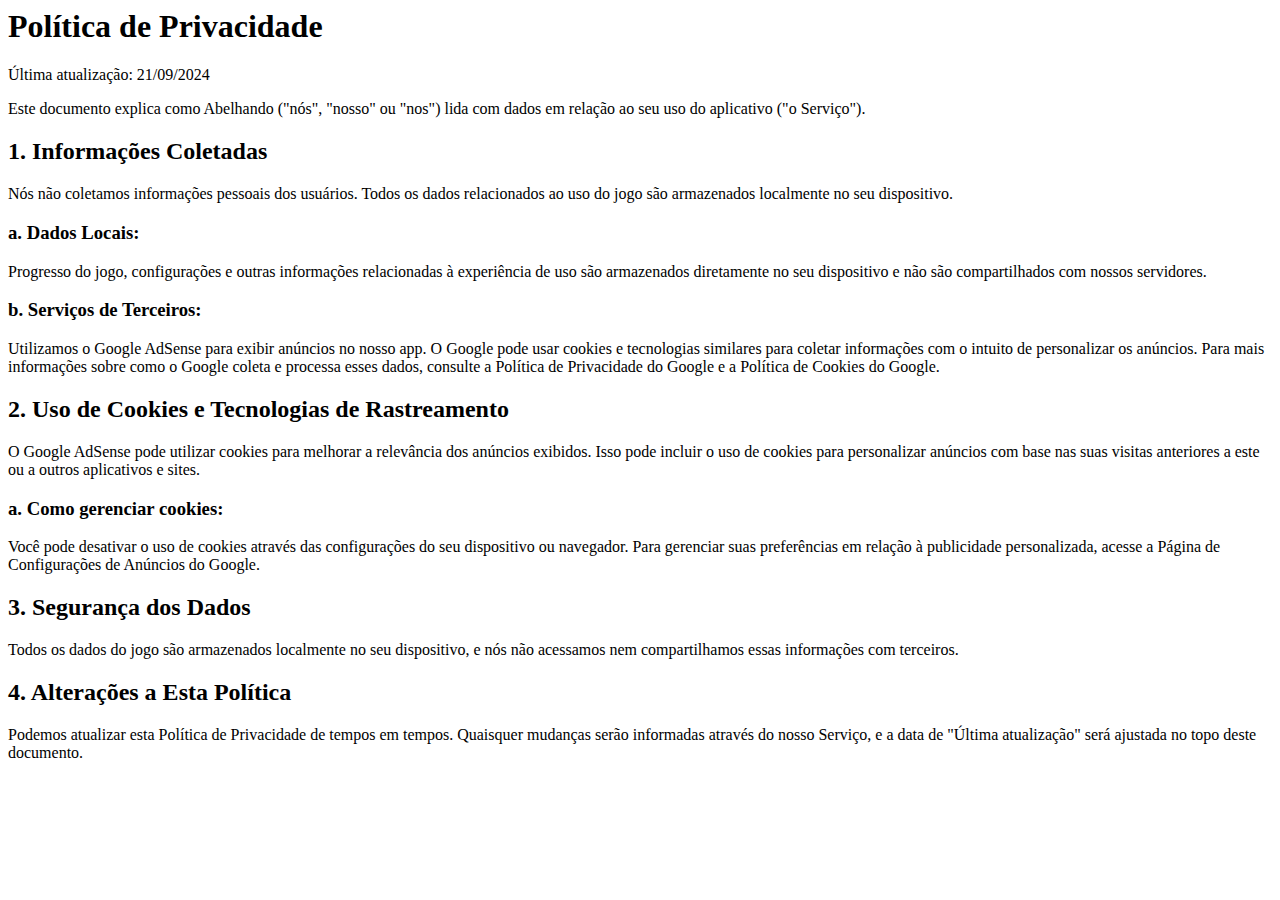
<file: privacy_policy.html>
<html>
  <head>
    <title>Política de Privacidade</title>
  </head>
  <body>
<h1>Política de Privacidade</h1>
<p>Última atualização: 21/09/2024</p>

<p>Este documento explica como Abelhando ("nós", "nosso" ou "nos") lida com dados em relação ao seu uso do aplicativo ("o Serviço").</p>

<h2>1. Informações Coletadas</h2>
<p>Nós não coletamos informações pessoais dos usuários. Todos os dados relacionados ao uso do jogo são armazenados localmente no seu dispositivo.</p>

<h3>a. Dados Locais:</h3>
<p>Progresso do jogo, configurações e outras informações relacionadas à experiência de uso são armazenados diretamente no seu dispositivo e não são compartilhados com nossos servidores.</p>
<h3>b. Serviços de Terceiros:</h3>
<p>Utilizamos o Google AdSense para exibir anúncios no nosso app. O Google pode usar cookies e tecnologias similares para coletar informações com o intuito de personalizar os anúncios. Para mais informações sobre como o Google coleta e processa esses dados, consulte a Política de Privacidade do Google e a Política de Cookies do Google.</p>
<h2>2. Uso de Cookies e Tecnologias de Rastreamento</h2>
<p>O Google AdSense pode utilizar cookies para melhorar a relevância dos anúncios exibidos. Isso pode incluir o uso de cookies para personalizar anúncios com base nas suas visitas anteriores a este ou a outros aplicativos e sites.</p>

<h3>a. Como gerenciar cookies:</h3>
<p>Você pode desativar o uso de cookies através das configurações do seu dispositivo ou navegador. Para gerenciar suas preferências em relação à publicidade personalizada, acesse a Página de Configurações de Anúncios do Google.</p>

<h2>3. Segurança dos Dados</h2>
<p>Todos os dados do jogo são armazenados localmente no seu dispositivo, e nós não acessamos nem compartilhamos essas informações com terceiros.</p>

<h2>4. Alterações a Esta Política</h2>
<p>Podemos atualizar esta Política de Privacidade de tempos em tempos. Quaisquer mudanças serão informadas através do nosso Serviço, e a data de "Última atualização" será ajustada no topo deste documento.</p>

</body>
</html>
</file>
